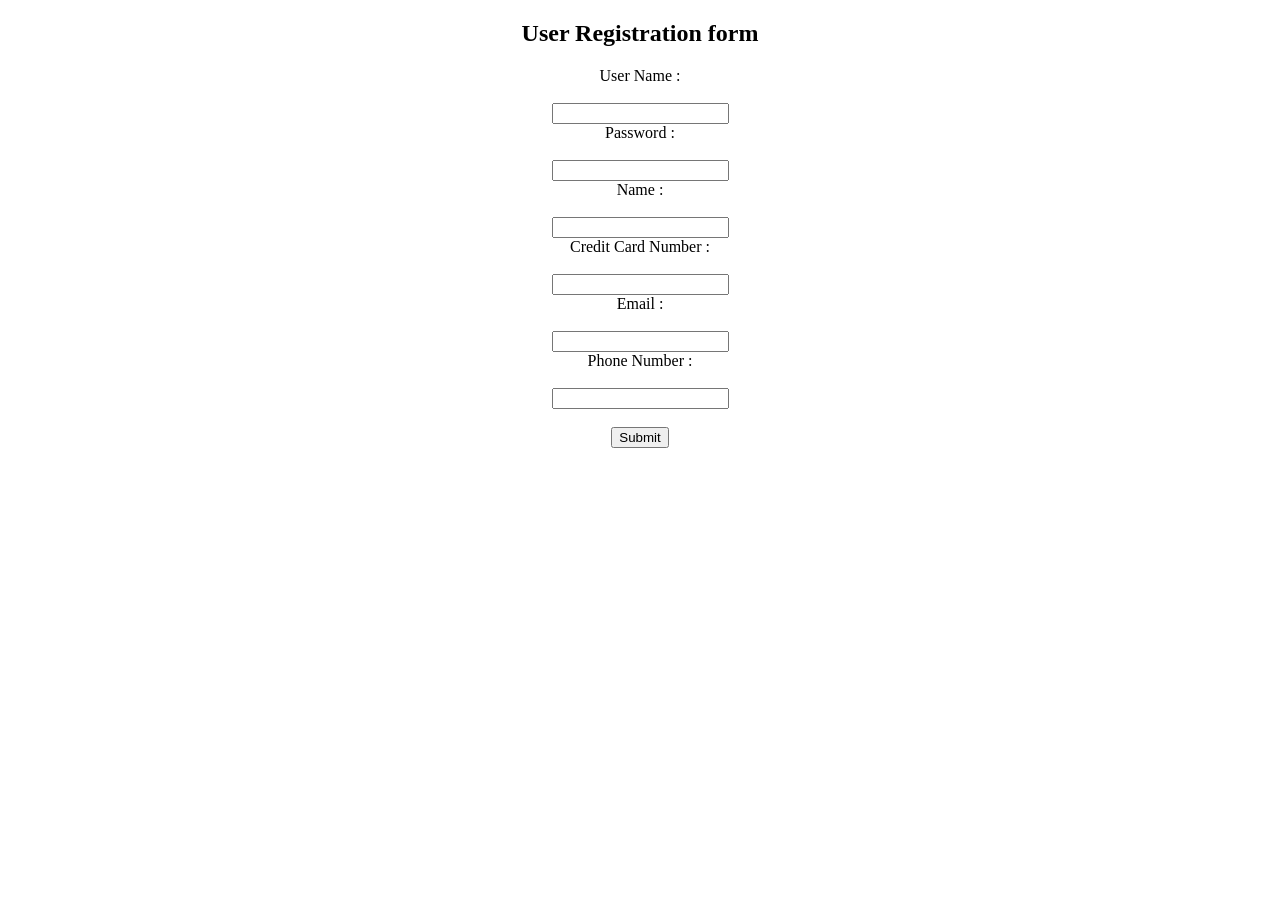
<file: JSP User Registration/index.html>
<!DOCTYPE html>
<!--
To change this license header, choose License Headers in Project Properties.
To change this template file, choose Tools | Templates
and open the template in the editor.
-->
<html>
 <head>
 <title>TODO supply a title</title>
 <meta charset="UTF-8">
 <meta name="viewport" content="width=device-width, initial-scale=1.0">
 </head>
 <body>
 <center><h2> User Registration form</h2></center>

 <center><form action="process.jsp" method="post">
 User Name :<br><br>
 <input type="text" name="username"><br>
 Password :<br><br>
 <input type="text" name="password"><br>
 Name :<br><br>
 <input type="text" name="name"><br>
 Credit Card Number : <br><br>
 <input type="text" name="credit"><br>
 Email : <br><br>
 <input type="text" name="email"><br>
 Phone Number : <br><br>
 <input type="text" name="phone"><br>
 <br>
 <button type="submit">Submit</button>
 </form>
 </center>
 </body>
</html>
</file>
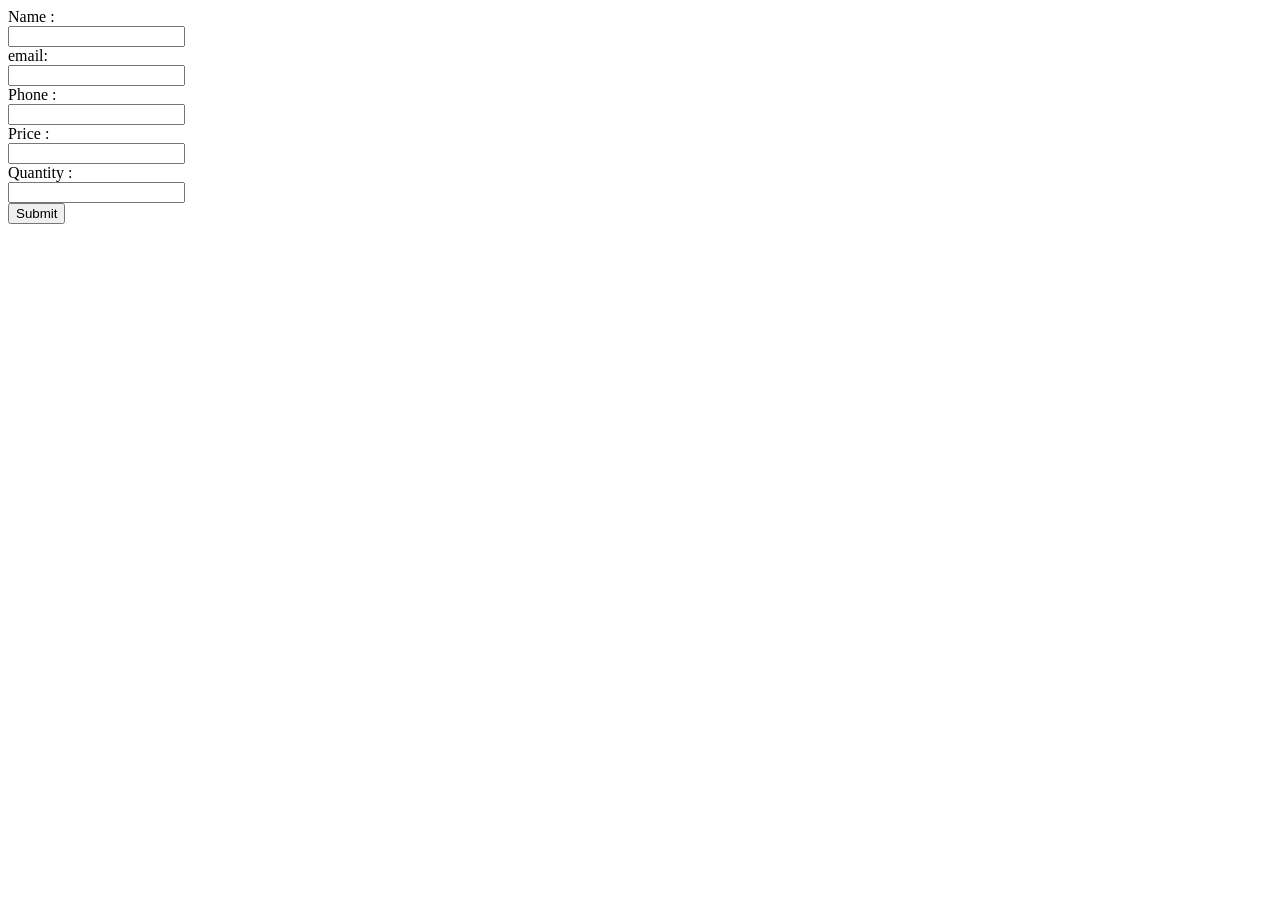
<file: Online Order JSP JDBC/index.html>
<!DOCTYPE html>
<!--
To change this license header, choose License Headers in Project Properties.
To change this template file, choose Tools | Templates
and open the template in the editor.
-->
<html>
 <head>
 <title>TODO supply a title</title>
 <meta charset="UTF-8">
 <meta name="viewport" content="width=device-width, initial-scale=1.0">
 </head>
 <body>

 <form action="index.jsp" method="post">
 Name :<br>
 <input type="text" name="name"><br>
 email:<br>
 <input type="email" name="email"><br>
 Phone :<br>
 <input type="number" name="phone"><br>
 Price :<br>
 <input type="tel" name="price"><br>
 Quantity :<br>
 <input type="number" name="quantity"><br>
 <button type="submit">Submit</button>
 </form>
 </body>
</html>
</file>
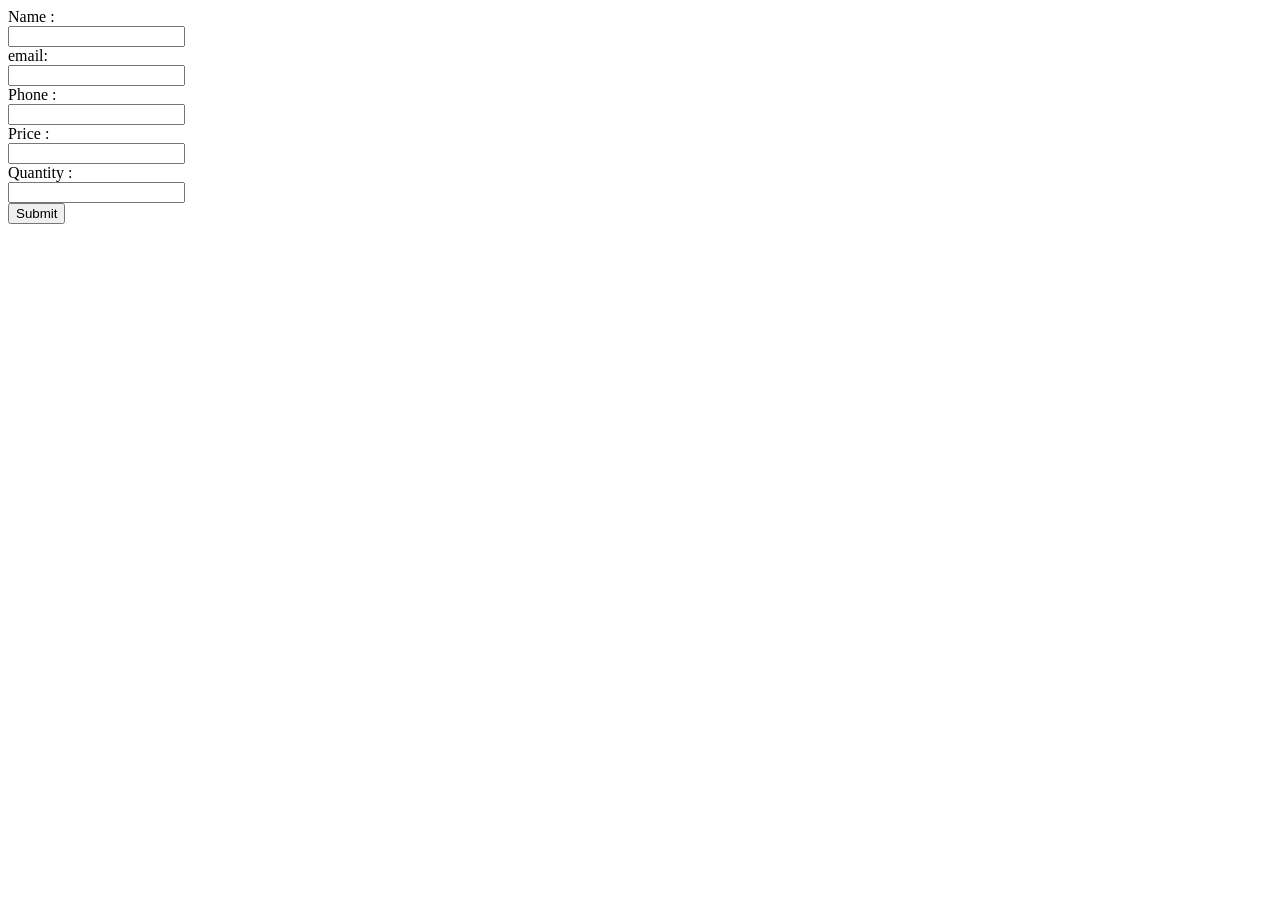
<file: PHP MYSQL web application/index.html>
<!DOCTYPE html>
<!--
To change this license header, choose License Headers in Project Properties.
To change this template file, choose Tools | Templates
and open the template in the editor.
-->
<html>
 <head>
 <title>TODO supply a title</title>
 <meta charset="UTF-8">
 <meta name="viewport" content="width=device-width, initial-scale=1.0">
 </head>
 <body>
 <form action="index.php" method="post">
 Name :<br>
 <input type="text" name="name"><br>
 email:<br>
 <input type="email" name="email"><br>
 Phone :<br>
 <input type="number" name="phone"><br>
 Price :<br>
 <input type="tel" name="price"><br>
 Quantity :<br>
 <input type="number" name="quantity"><br>
 <button type="submit">Submit</button>
 </form>
 </body>
</html>
</file>
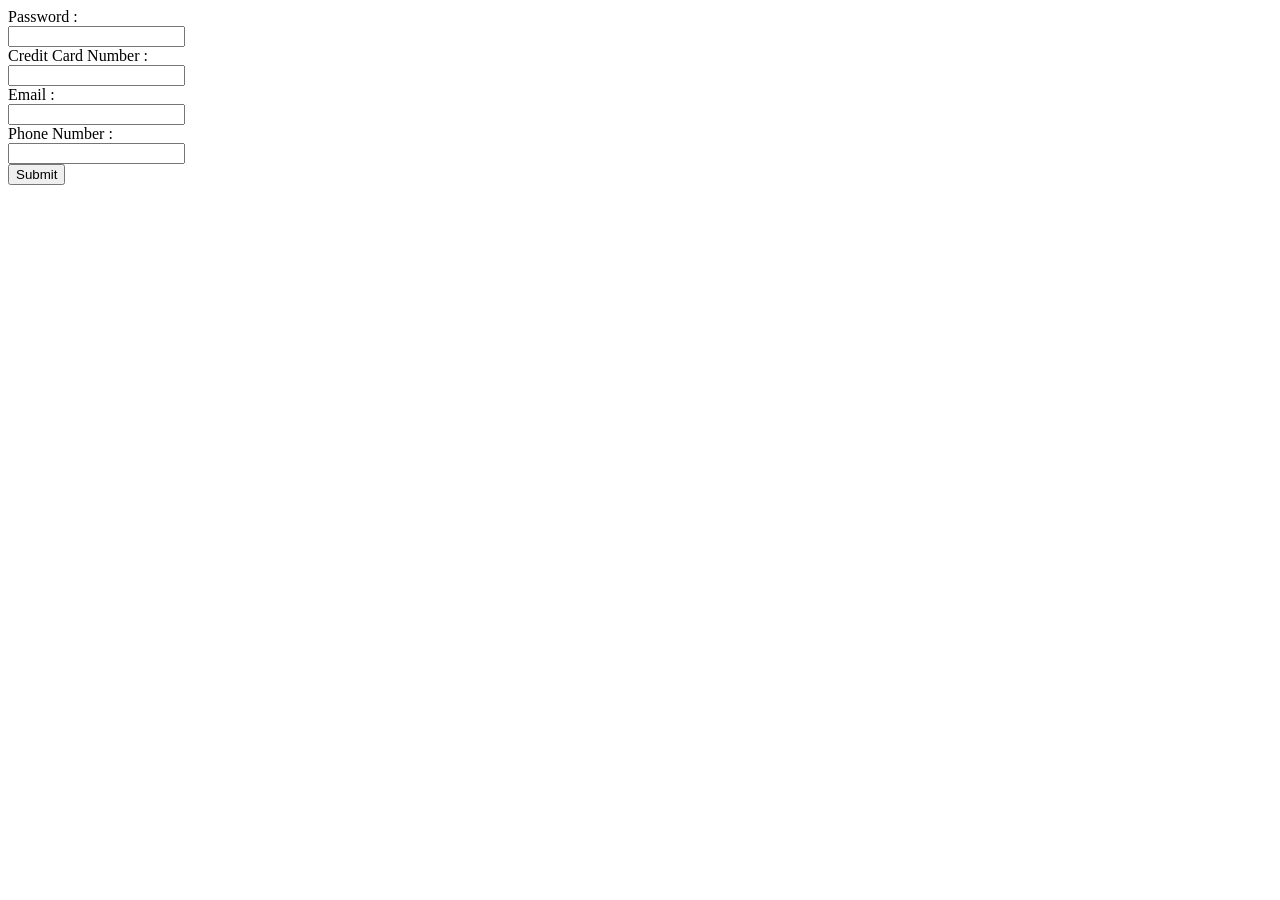
<file: PHP Validation form/index.html>
<html>
 <head>
 <title>Validation Form</title>
 </head>
 <body>

 <form action="validate.php" method="post">
 Password :<br>
 <input type="text" name="password"><br>
 Credit Card Number :<br>
 <input type="text" name="card"><br>
 Email :<br>
 <input type="tel" name="email"><br>
 Phone Number :<br>
 <input type="number" name="phone"><br>
 <button type="submit">Submit</button>
 </form>
 </body>
</html>
</file>
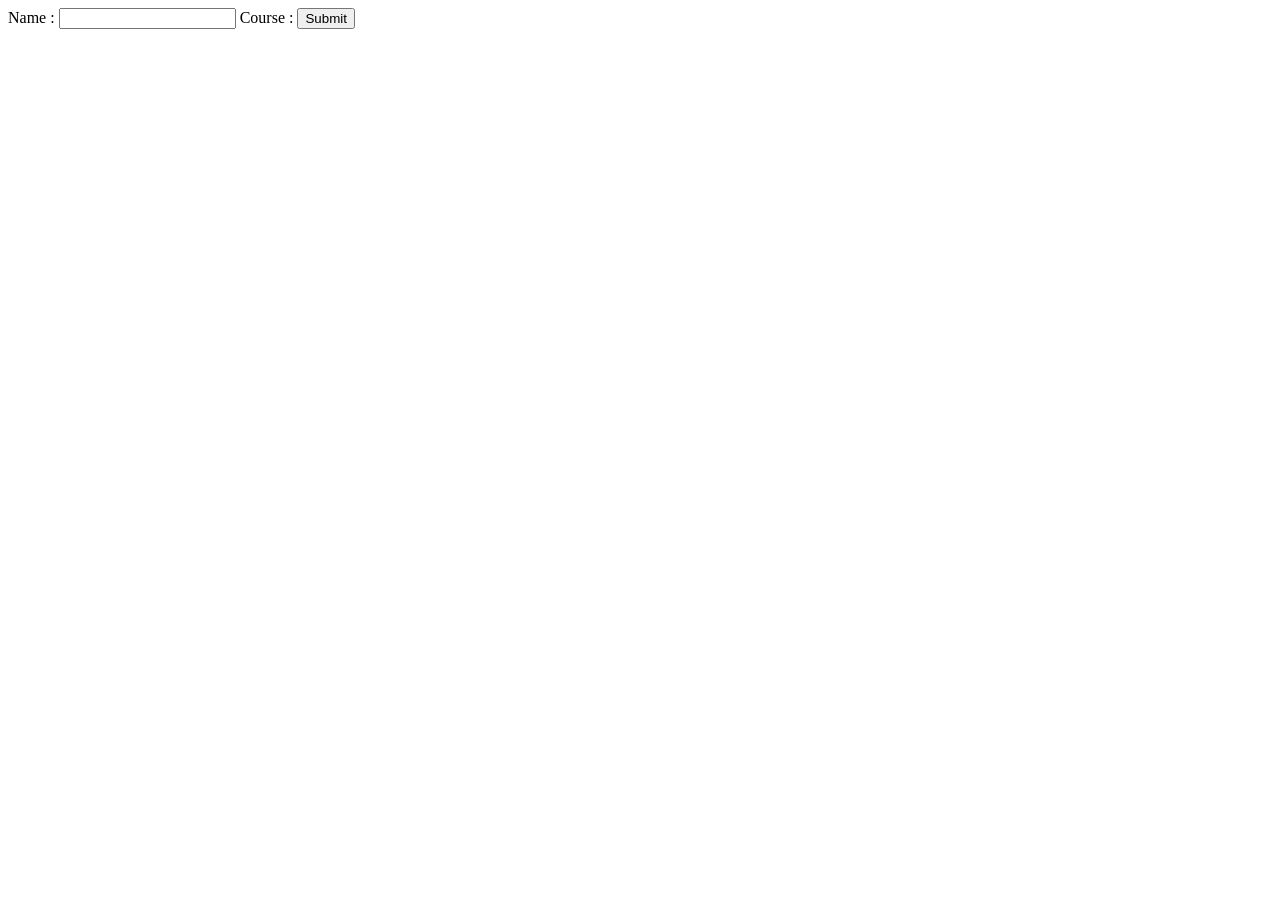
<file: Session Tracking/index.html>
<!Doctype HTML>
<head>
    <title>Session Tracking</title>
</head>
<body>
    <form action="SessionServlet" method="post">
        Name :
        <input type="text" name="name">
        Course :
        <input type="hidden" name="Course" value="Java">
        <button type="submit"> Submit</button>
    </form>
</body>
</file>
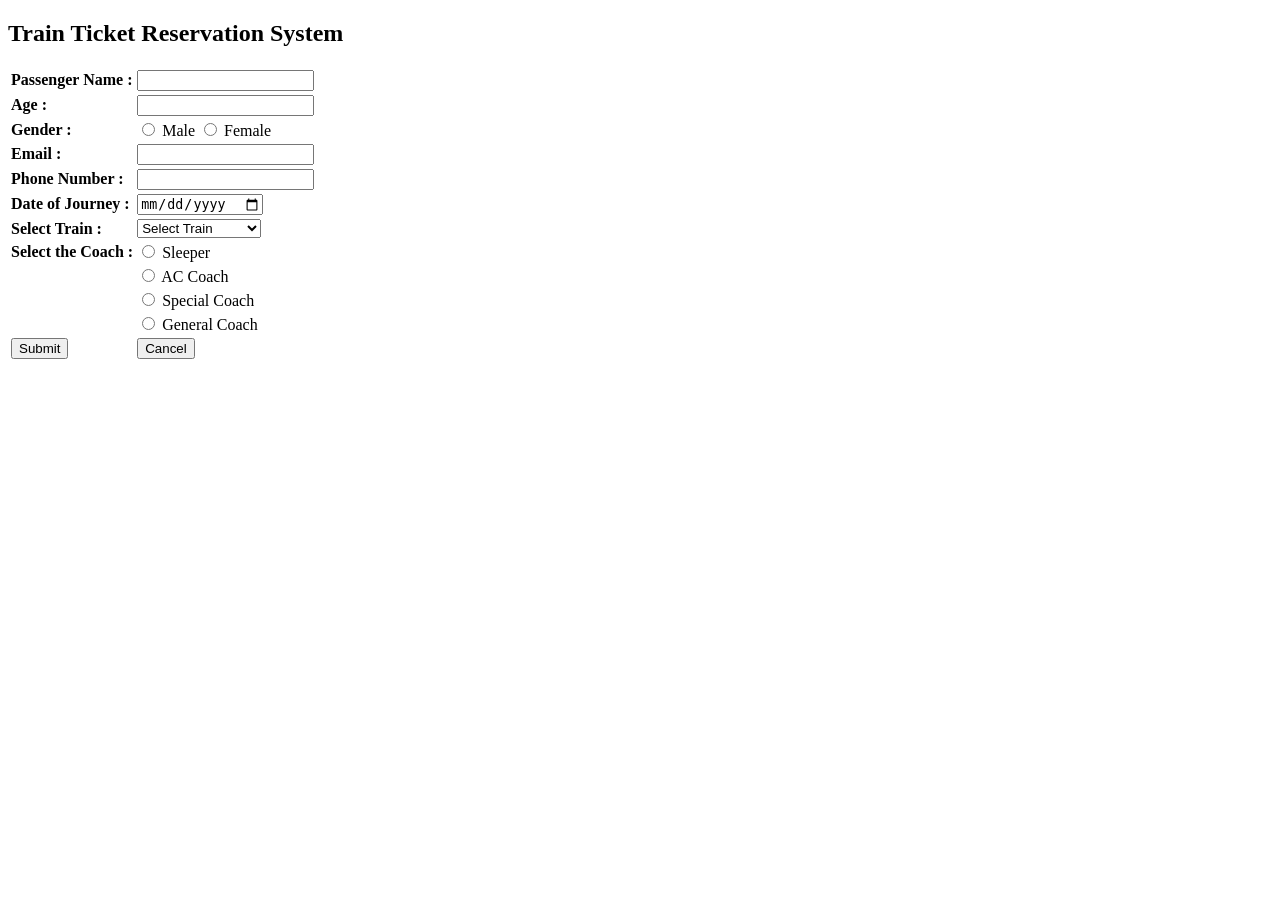
<file: java servlet to store in db/main.html>
<!DOCTYPE html>
<html lang="en">
<head>
 <meta charset="UTF-8">
 <meta name="viewport" content="width=device-width, initial-scale=1.0">
 <title>Train Ticket Booking</title>

</head>
<body>
 <h2>Train Ticket Reservation System</h2>
 <form action="ticket1" method="get">
 <table>
 <tr>
 <td><b>Passenger Name :</b></td>
 <td><input type="text" name="name"></td>
 </tr>
 <tr>
 <td><b>Age :</b></td>
 <td><input type="number" name="age"></td>
 </tr>
 <tr>
 <td><b>Gender :</b></td>
 <td>
 <input type="radio" name="gender" value="Male"> Male
 <input type="radio" name="gender" value="Female"> Female
 </td>
 </tr>
 <tr>
 <td><b>Email :</b></td>
 <td><input type="email" name="email"></td>
 </tr>
 <tr>
 <td><b>Phone Number :</b></td>
 <td><input type="tel" name="phone_number"></td>
 </tr>
 <tr>
 <td><b>Date of Journey :</b></td>
 <td><input type="date" name="dateof"></td>
 </tr>
 <tr>
 <td><b>Select Train :</b></td>
 <td>
 <select name="trainname">
 <option value="">Select Train</option>
 <option value="Vaigai Express">Vaigai Express</option>
 <option value="Vande Bharat">Vande Bharat</option>
 <option value="Chennai Express">Chennai Express</option>
 <option value="Pandian Express">Pandian Express</option>
 </select>
 </td>
 </tr>
 <tr>
 <td><b>Select the Coach :</b></td>
 <td>
 <input type="radio" name="option2" value="Sleeper"> Sleeper
 </td>
 </tr>
 <tr>
 <td></td>
 <td>
 <input type="radio" name="option2" value="AC Coach"> AC Coach
 </td>
 </tr>
 <tr>
 <td></td>
 <td>
 <input type="radio" name="option2" value="Special Coach"> Special
Coach
 </td>
 </tr>
 <tr>
 <td></td>
 <td>
 <input type="radio" name="option2" value="General Coach"> General
Coach
 </td>
 </tr>
 <tr>
 <td>
 <button type="submit">Submit</button>
 </td>
 <td>
 <button type="reset">Cancel</button>
 </td>
 </tr>
 </table>
 </form>
</body>
</html>
</file>
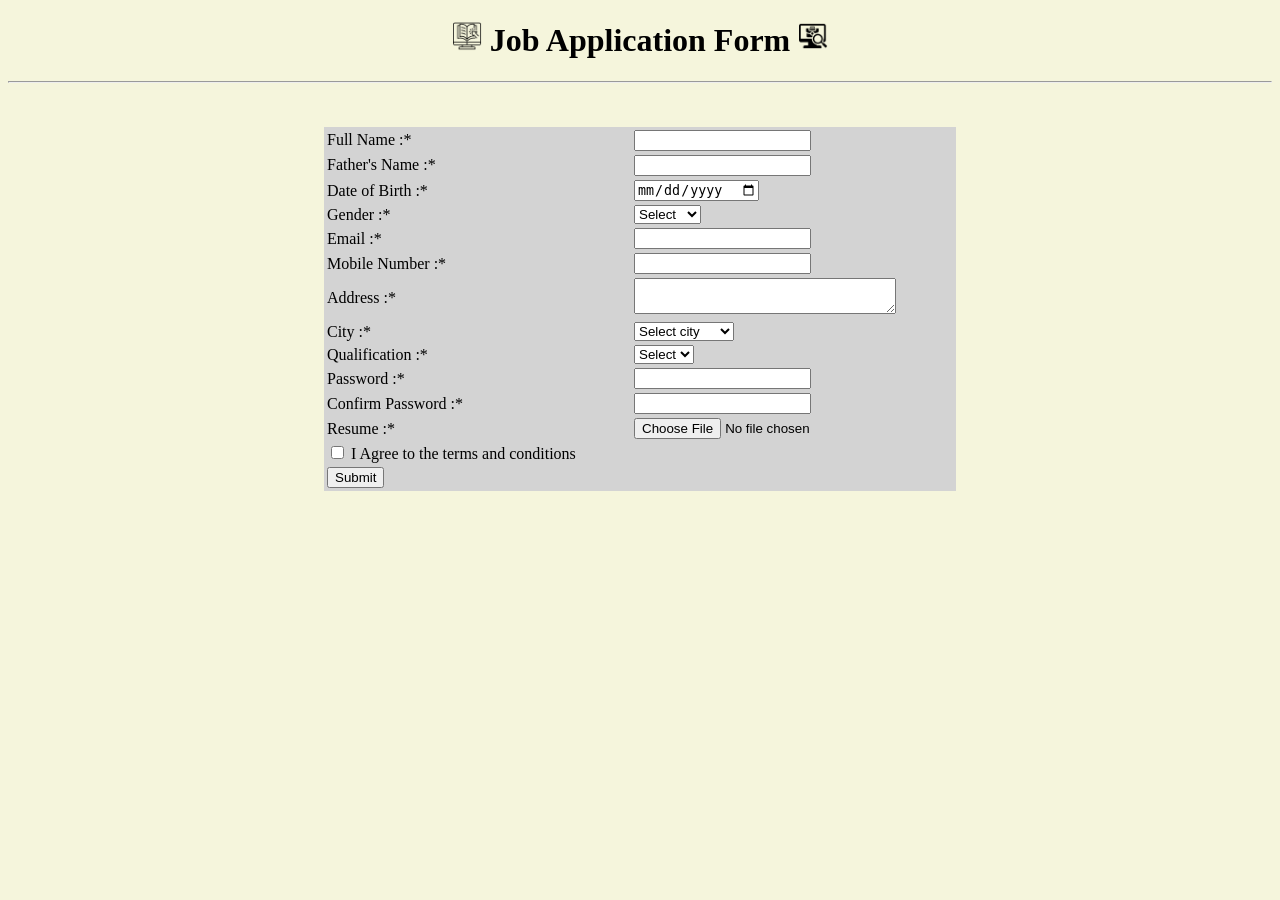
<file: Job portal regestration form using js/main.html>
<!doctype HTML>
<head>
    <title> Job Portal Form </title>
</head>
<script>
function validateform(){
    let errors=[];
    let name=document.getElementById('name').value;
    let fname=document.getElementById('fname').value;
    let birth=document.getElementById('birth').value;
    let email=document.getElementById('email').value;
    let phone=document.getElementById('phone').value;
    let password=document.getElementById('password').value;
    let confirm=document.getElementById('confirm').value;
    let resume=document.getElementById('resume').value;
    let terms = document.getElementById("terms");

    if(name===""|| fname===""||email===""||phone===""||password===""||confirm===""||resume===""){
        errors.push("All Fields is required");
        return false;
    }
    if(!email.includes("@")){
        errors.push("Email is Invalid");
        return false;
    }
    if(!phone.match(/^\d{10}$/)){
        errors.push("phone Number is Innvalid");
        return false;
    }

    if(password !== confirm){
        errors.push("password Does not match");
        return false;
    }

    if(!resume.match(/\.(pdf|doc|docx)$/i)){
        errors.push("Only PDF/DOC/DOCX are only allowed");
        return false;
    }

    if(!terms.checked){
    errors.push("Please select the checkbox");
    return false;
}
	if(errors.length>0){
alert(errors.join("\n"));
return false;
}
    alert ("Application Submitted Successfully ");
    return true;
}
</script>

<style>
.form1{
    background-color: lightgrey;
    height:50px;
    width:50%;
}
.body1{
    background-color:beige;
}

.butt:hover{
    background-color: blue;
}

</style>
<body class="body1">
    <center>
        <h1><img src="online-resource.png" width="30" height="30"> Job Application Form
	<img src="job-portal.png" width="30" height="30"></h1>
        <hr>
        <table class="form1">
    <form onsubmit="return validateform()" >
        <tr>
        <td>Full Name :*</td>
        <td><input type="text" id="name"></td>
        </tr>

        <tr>
        <td>Father's Name :*</td>
        <td><input type="text" id="fname"></td>
        </tr><br><br>

        <tr>
        <td>Date of Birth :*</td>
        <td><input type="date" id="birth"></td>
        </tr>

        <tr>
        <td>Gender :*</td>
        <td><select>
            <option>Select</option>
            <option>Male </option>
            <option>Female</option>
            <option>Others</option>
        </select></td>
        </tr>

        <tr>
        <td>Email :*</td>
        <td><input type="text" id="email"></td>
        </tr>

        <tr>
        <td>Mobile Number :*</td>
        <td><input type="text" id="phone"></td>
        </tr>

        <tr>
        <td>Address :*</td>
        <td><textarea id="address" name="address" rows="2" cols="30"></textarea></td>
        </tr>

        <tr>
        <td>City :*</td>
        <td><select>
            <option>Select city</option>
            <option>Madurai</option>
            <option>virudhunagar</option>
            <option>chennai</option>
            <option>Trichy</option>
            <option>Coimbatore</option>
            <option>Salem</option>
            <option>Theni</option>
        </select></td>
        </tr>

        <tr>
        <td>Qualification :*</td>
        <td>
            <select>
                <option>Select  </option>
                <option>SSLC</option>
                <option>HSC</option>
                <option>UG</option>
                <option>PG</option>
            </select>
        </td>
        </tr>

        <tr>
        <td>Password :*</td>
        <td><input type="text" id="password"></td>
        </tr>

        <tr>
        <td>Confirm Password :*</td>
        <td><input type="text" id="confirm"></td>
        </tr>

        <tr>
        <td>Resume :*</td>
        <td><input type="file" id="resume"></td>
        </tr>
        </tr>

        <tr>
        <td><input type="checkbox" id="terms">
	<label for="terms">I Agree to the terms and conditions</label></td>
        </tr>

        <tr>
        <td><button class="butt">Submit</button></td>
        </tr>
        </form>
        </center>
</body>
</html>
</file>
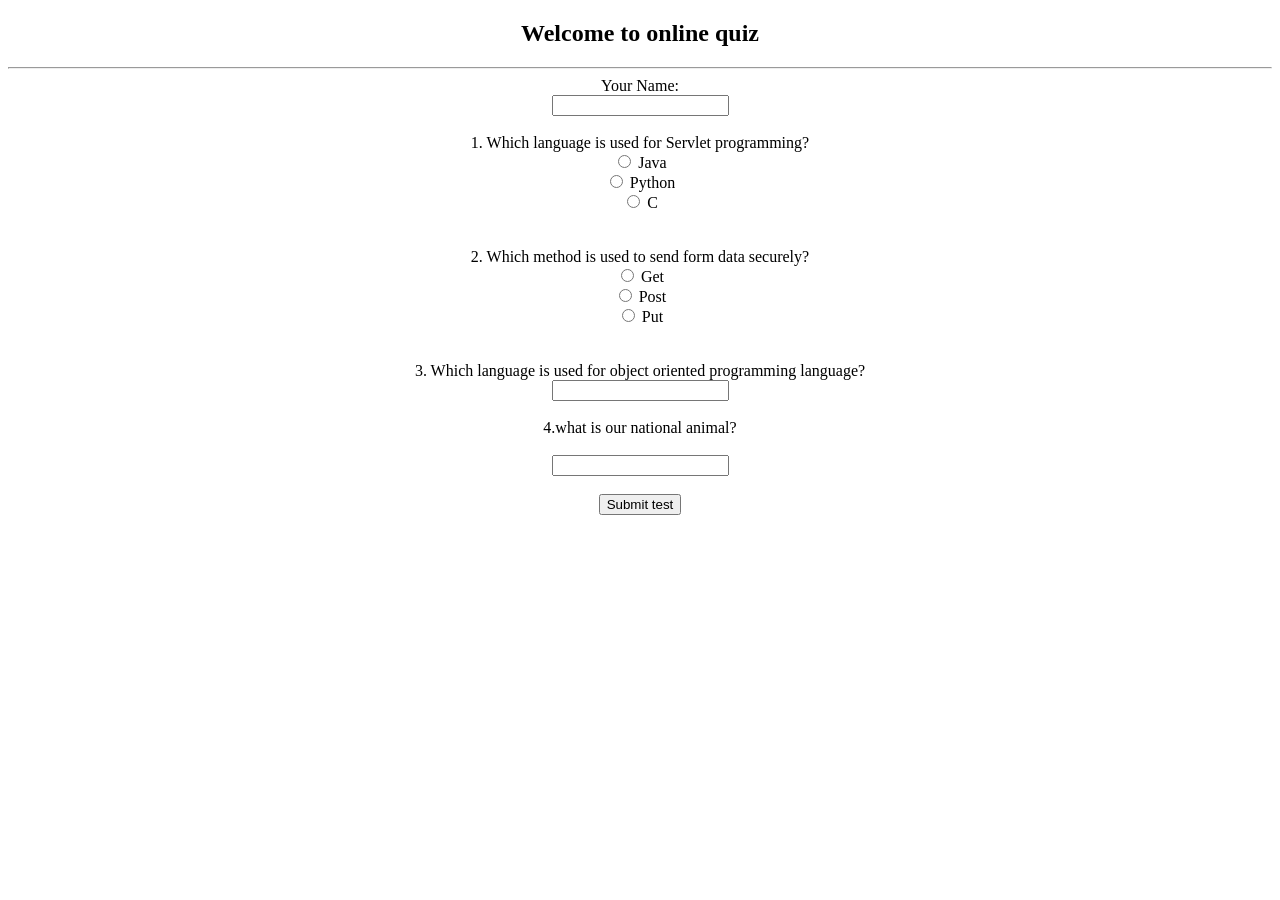
<file: Online quiz website using servlet/main.html>
<!DOCTYPE html>
<!--
To change this license header, choose License Headers in Project Properties.
To change this template file, choose Tools | Templates
and open the template in the editor.
-->
<html>
 <head>
 <title>TODO supply a title</title>
 <meta charset="UTF-8">
 <meta name="viewport" content="width=device-width, initial-scale=1.0">
 </head>
 <body>
 <center>
 <h2> Welcome to online quiz</h2>
 <hr>
 <form action="QuizServlet" method="post">

 Your Name:<br>
 <input type="text" name="username">
 <br>
 <br>

 1. Which language is used for Servlet programming?
 <br>
 <input type="radio" name="q1" value="Java"> Java<br>
 <input type="radio" name="q1" value="Python"> Python<br>
 <input type="radio" name="q1" value="C"> C<br>
 <br><br>
 2. Which method is used to send form data securely?
 <br>
 <input type="radio" name="q2" value="Get"> Get<br>
 <input type="radio" name="q2" value="Post"> Post<br>
 <input type="radio" name="q2" value="Put"> Put<br>
 <br><br>
 3. Which language is used for object oriented programming language?<br>
 <input type="text" name="q3"><br><br>

 4.what is our national animal?<br><br>
 <input type="text" name="q4"><br>
 <br>
 <button type="submit"> Submit test</button>
 </form>
 </center>
 </body>
</html>
</file>
